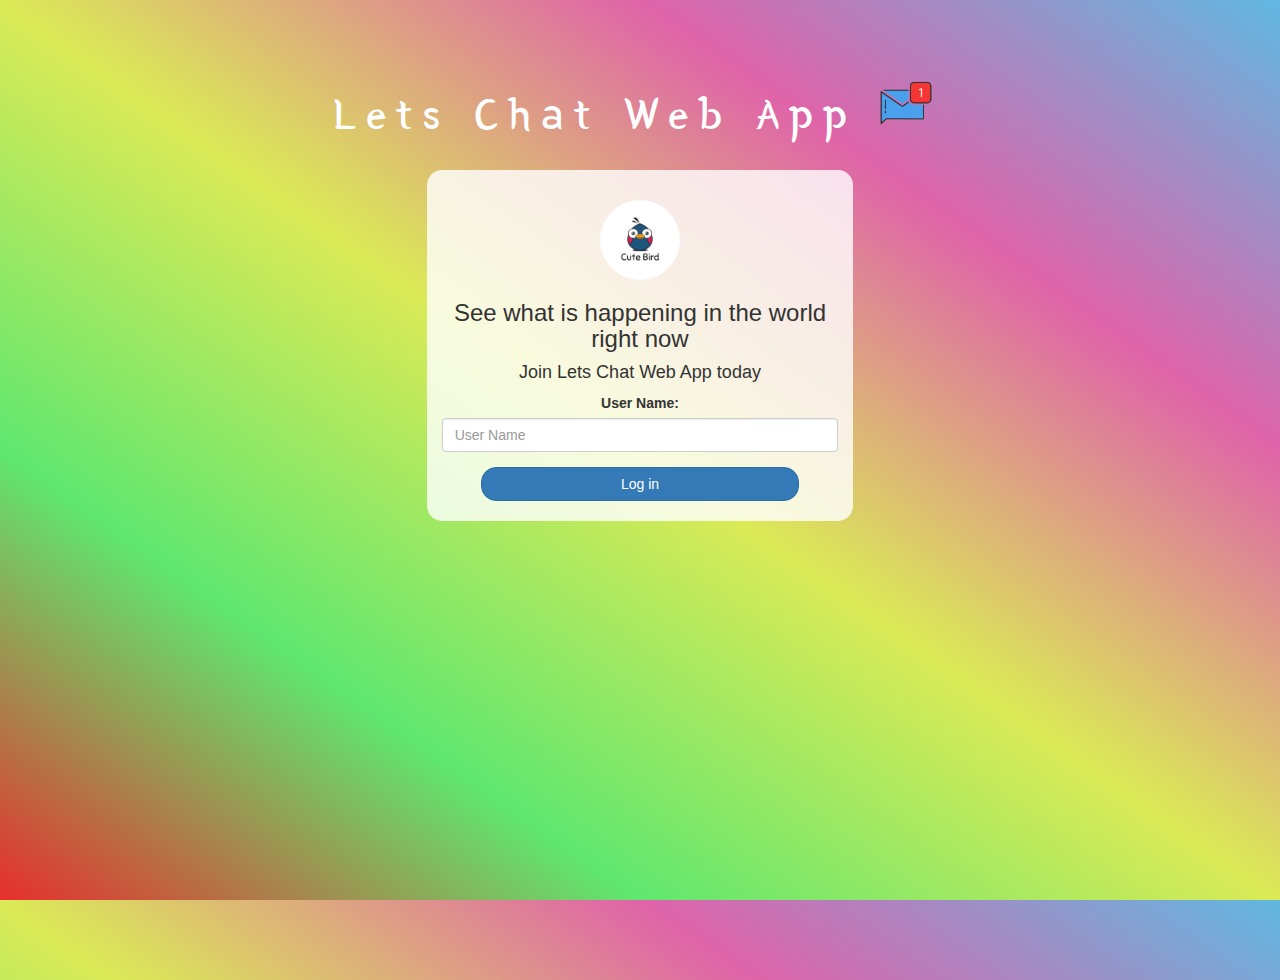
<file: index.html>
<!DOCTYPE html>
<html>
<head>
	<title>Lets Chat Web App</title>
<link href="https://fonts.googleapis.com/css?family=Yeon+Sung&display=swap" rel="stylesheet"><meta name="viewport" content="width=device-width, initial-scale=1">

<link rel="stylesheet" href="https://maxcdn.bootstrapcdn.com/bootstrap/3.4.0/css/bootstrap.min.css">
<script src="https://ajax.googleapis.com/ajax/libs/jquery/3.4.1/jquery.min.js"></script>
<script src="https://maxcdn.bootstrapcdn.com/bootstrap/3.4.0/js/bootstrap.min.js"></script>

<link rel="stylesheet" type="text/css" href="style.css">
<script src="kwitter.js"></script>
</head>
<body>
<center>
	<h1 class="header">	
		Lets Chat Web App	<sup>
	<img src="m2.png">
	</sup>
</h1>
	<div class="col-lg-4 col-md-6 col-sm-6 col-xs-11 login_div">
	<img src="logo.png" class="logo">
		<h3 >See what is happening in the world right now</h3>
		<h4 >Join Lets Chat Web App today</h4>
		<div class="form-group">
		  <label >User Name:</label>
<input type="text" id="user_name" class="form-control" placeholder="User Name">
		</div>
		<button id="login_button" class="btn btn-primary" onclick="addUser()">Log in</button>
		<br><br>
	</div>
</center>
</body>
</html>
</file>
<file: style.css>
html, body
{
  height: 100%;
  margin: 0;
}

body
{
background-image: linear-gradient(to right top, #e72e2e, #5fe76f, #dbea56, #df63a9, #60b8e1);
}

.header
{
	color: white;font-family: 'Yeon Sung';font-size: 45px;letter-spacing: 10px;margin-top: 80px;
}
.header img
{
	width: 80px;margin-left: -15px;
}

.login_div
{
	background: rgba(255,255,255,0.8);float: none;border-radius: 15px;
}

.logo
{
	width: 80px;margin-top: 30px;border-radius: 40px;
}

#login_button
{
	width: 80%;border-radius: 15px;
}

.room_name
{
	cursor: pointer;
	font-size: 20px;
}


#logout
{
	font-size: 20px; float: right;
}


#output
{
	padding: 10px; width:80%;background: rgba(255,255,255,0.8);border-radius: 15px;
}

.input_div_room_page
{
	width: 80%;
}

.input_div label
{
	color: white;font-size: 20px;
}


.input_div_message_page
{
	position: fixed;bottom: 0px;width: 100%;background: rgba(255,255,255,0.8);
}
.input_div_message_page label
{
	color: black;
}
.input_div_message_page #msg
{
	width: 80%;
}
.input_div_message_page button
{
	margin-top: 15px;
	width: 50%; 
}
.color_white
{
	color: white
}

.user_tick
{
	width:20px;
}
.message_h4
{
	padding-left:5px;color:grey;
}
</file>
